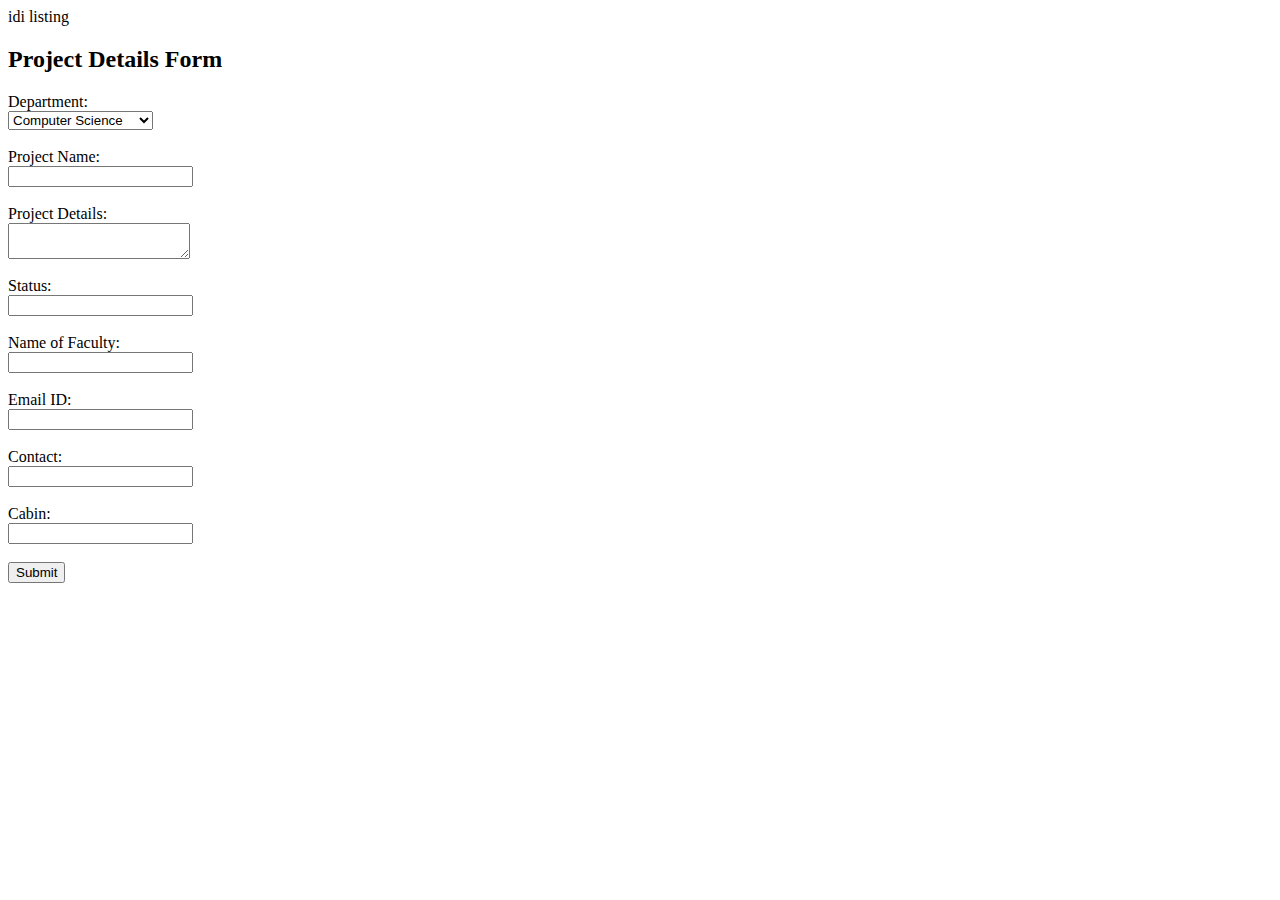
<file: Hs.html>
idi listing <!DOCTYPE html>
<html lang="en">
<head>
    <meta charset="UTF-8">
    <meta name="viewport" content="width=device-width, initial-scale=1.0">
    <title>Project Details Form</title>
</head>
<body>
    <h2>Project Details Form</h2>
    <form id="projectForm" action="/submit_form" method="POST">
        <!-- Department Dropdown -->
        <label for="department">Department:</label><br>
        <select id="department" name="department">
            <option value="Computer Science">Computer Science</option>
            <option value="Electrical/Electronics">Electrical/Electronics</option>
            <option value="Mechanical">Mechanical</option>
            <option value="Aerospace">Aerospace</option>
            <option value="Biotech">Biotech</option>
            <option value="Civil">Civil</option>
            <option value="Chemical">Chemical</option>
        </select><br><br>

        <!-- Project Name -->
        <label for="projectName">Project Name:</label><br>
        <input type="text" id="projectName" name="projectName"><br><br>

        <!-- Project Details -->
        <label for="projectDetails">Project Details:</label><br>
        <textarea id="projectDetails" name="projectDetails"></textarea><br><br>

        <!-- Status -->
        <label for="status">Status:</label><br>
        <input type="text" id="status" name="status"><br><br>

        <!-- Name of Faculty -->
        <label for="facultyName">Name of Faculty:</label><br>
        <input type="text" id="facultyName" name="facultyName"><br><br>

        <!-- Email ID -->
        <label for="email">Email ID:</label><br>
        <input type="email" id="email" name="email"><br><br>

        <!-- Contact -->
        <label for="contact">Contact:</label><br>
        <input type="text" id="contact" name="contact"><br><br>

        <!-- Cabin -->
        <label for="cabin">Cabin:</label><br>
        <input type="text" id="cabin" name="cabin"><br><br>

        <!-- Submit Button -->
        <button type="button" onclick="submitForm()">Submit</button>
    </form>
    <script>
        function submitForm() {
            // Get form data
            var formData = {
                department: document.getElementById('department').value,
                projectName: document.getElementById('projectName').value,
                projectDetails: document.getElementById('projectDetails').value,
                status: document.getElementById('status').value,
                facultyName: document.getElementById('facultyName').value,
                email: document.getElementById('email').value,
                contact: document.getElementById('contact').value,
                cabin: document.getElementById('cabin').value
            };

            // Convert form data to JSON
            var jsonData = JSON.stringify(formData);

            // Send JSON data to server
            var xhr = new XMLHttpRequest();
            xhr.open('POST', 'stu_list.json', true);
            xhr.setRequestHeader('Content-Type', 'application/json');
            xhr.send(jsonData);
        }
    </script>
</body>
</html>
</file>
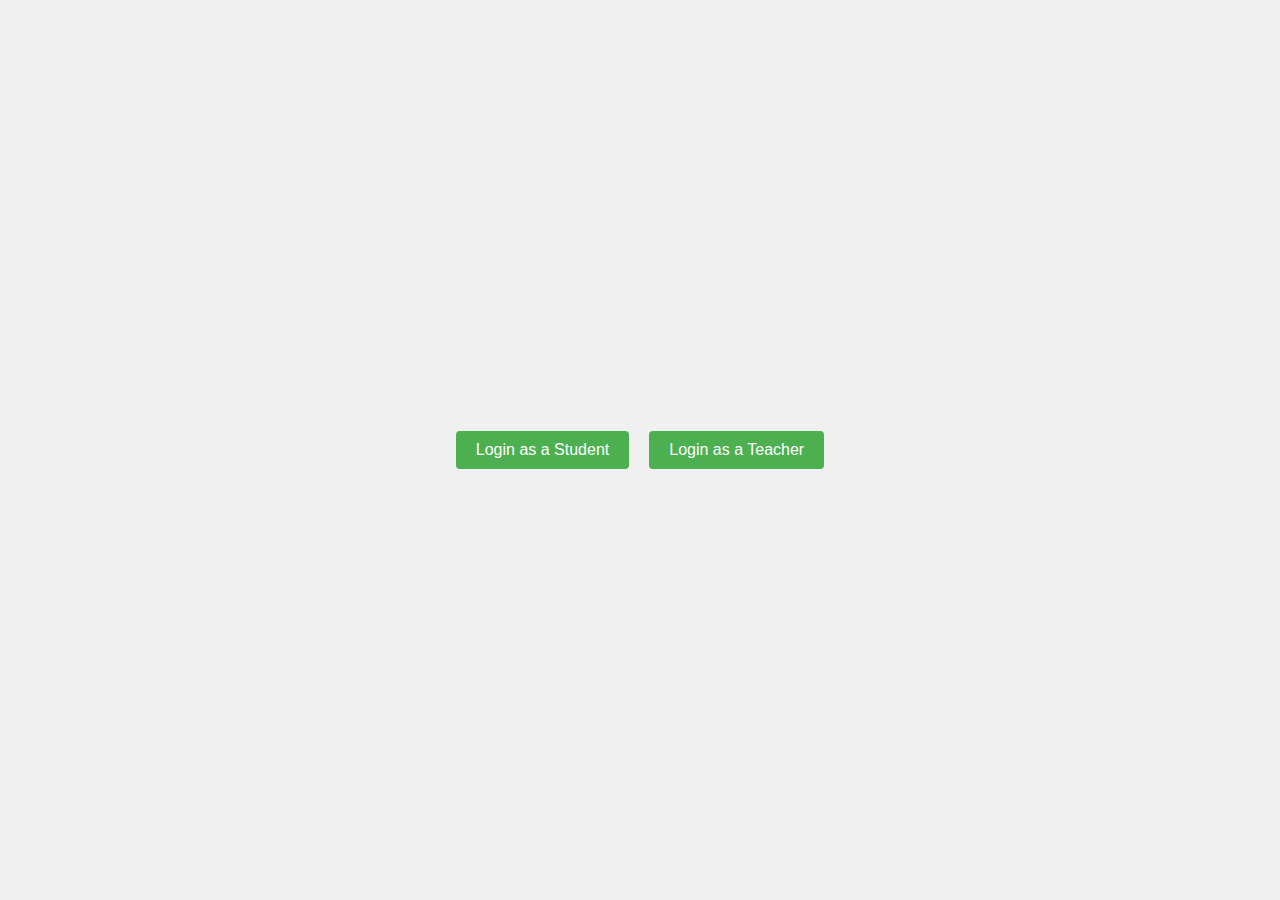
<file: log_choose.html>
<!DOCTYPE html>
<html lang="en">
<head>
    <meta charset="UTF-8">
    <meta name="viewport" content="width=device-width, initial-scale=1.0">
    <title>Clickable Buttons</title>
    <style>
        body {
            font-family: Arial, sans-serif;
            margin: 0;
            padding: 0;
            display: flex;
            justify-content: center;
            align-items: center;
            height: 100vh;
            background-color: #f0f0f0;
        }
        button {
            padding: 10px 20px;
            margin: 0 10px;
            font-size: 16px;
            background-color: #4CAF50;
            color: white;
            border: none;
            border-radius: 4px;
            cursor: pointer;
            transition: background-color 0.3s ease;
        }
        button:hover {
            background-color: #45a049;
        }
    </style>
</head>
<body>
    <button onclick="location.href='./stu_login.html'">Login as a Student</button>
    <button onclick="location.href='./teach_login.html'">Login as a Teacher</button>
</body>
</html>
</file>
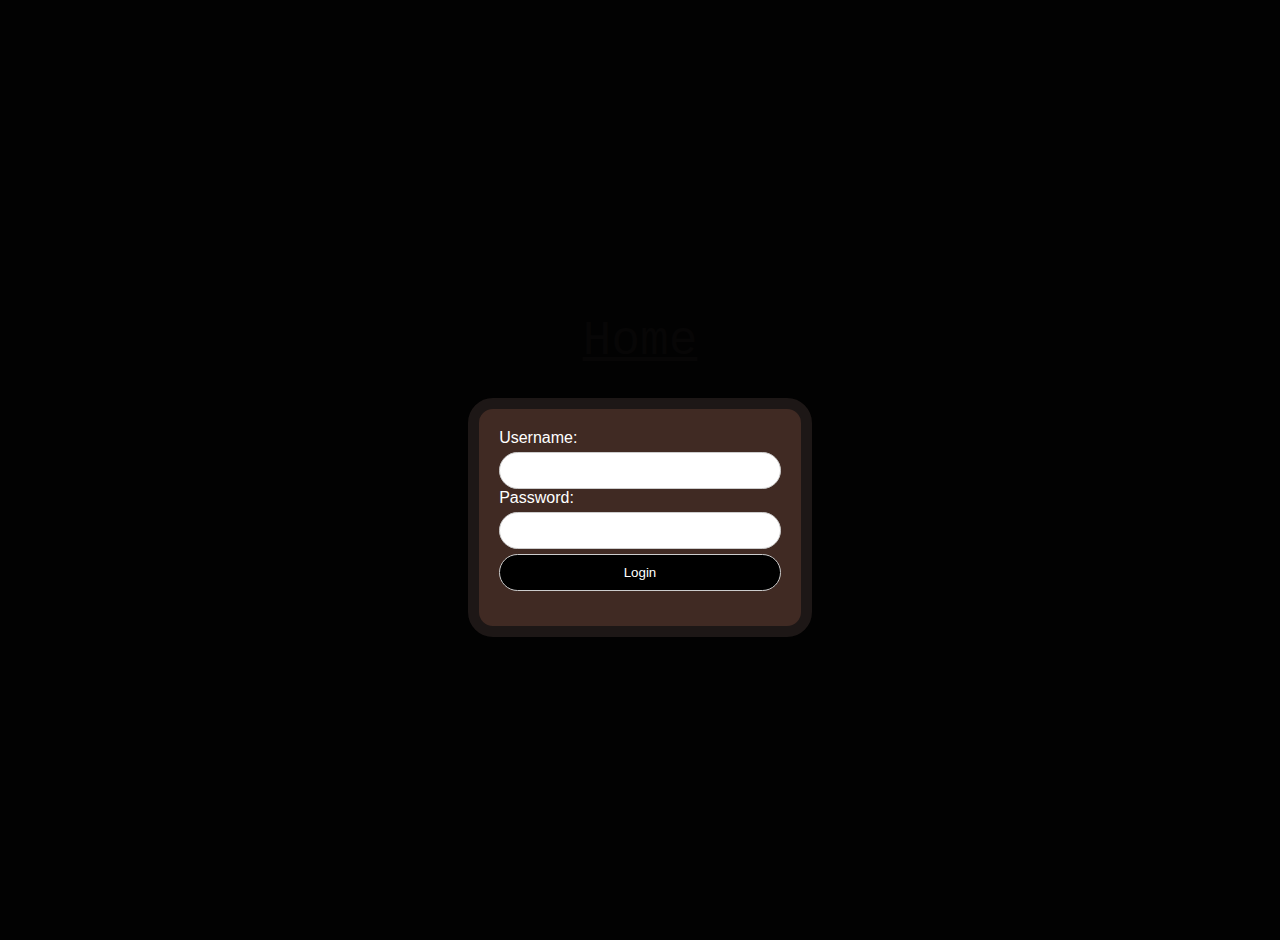
<file: loogin.html>
<!DOCTYPE html>
<html lang="en">
<head>
<meta charset="UTF-8">
<meta name="viewport" content="width=device-width, initial-scale=1.0">
<title>Black Div with Header and Container</title>
<style>
  body, html {
    margin: 0;
    padding: 0;
    height: 100%;
    font-family: Arial, sans-serif;
  }

  .main-container {
    background-color: #020202;
    color: white;
    padding: 20px;
    height: 100%;
    display: flex;
    justify-content: center;
    align-items: center;
    flex-direction: column;
  }

  .header {
    background-color: #020202;
    text-align: center;
    padding: 10px;
    font-size: 3em;
    color: rgb(7, 6, 6);
    font-family: "Courier New", Courier, monospace;
    margin-bottom: 20px;
  }

  .container {
    background-color: #402a23;
    border-radius: 25px;
    padding: 20px;
    border: 11px solid #1d1716;
  }

  .input-container {
    margin-bottom: 15px;
  }

  input[type="text"],
  input[type="password"],
  input[type="submit"] {
    padding: 10px;
    border-radius: 20px;
    border: 1px solid #ccc;
    width: 100%;
    box-sizing: border-box;
    margin-top: 5px;
  }

  input[type="submit"] {
    background-color: black;
    color: white;
    cursor: pointer;
  }

  input[type="submit"]:hover {
    background-color: #333;
  }
</style>
</head>
<body>
  <div class="main-container">
    <div class="header">
      <nav>
        <a href="/homepage.html" style="color: inherit;">Home</a>
      </nav>
    </div>
    <div class="container">
      <div class="input-container"> 
        <form id="loginForm">
          <div>
            <label for="username">Username:</label>
            <input type="text" id="username" name="username" required>
          </div>
          <div>
            <label for="password">Password:</label>
            <input type="password" id="password" name="password" required>
          </div>
          <div>
            <input type="submit" value="Login">
          </div>
        </form>
      </div>
    </div>
  </div>
  <script>
     document.getElementById('loginForm').addEventListener('submit', async function(event) {
            event.preventDefault();

            const username = document.getElementById('username').value;
            const password = document.getElementById('password').value;

            try {
                const response = await fetch('/stu_login', {
                    method: 'POST',
                    headers: {
                        'Content-Type': 'application/json'
                    },
                    body: JSON.stringify({ username, password })
                });

                if (response.ok) {
                    const contentType = response.headers.get('content-type');
                    if (contentType && contentType.includes('text/html')) {
                        window.location.href = response.url;
                    } else {
                        const errorMessage = await response.text();
                        alert(errorMessage);
                    }
                } else {
                    alert('An error occurred. Please try again.');
                }
            } catch (error) {
                console.error('Error:', error);
                alert('An error occurred. Please try again.');
            }
        });
  </script>
</body>

</html>
</file>
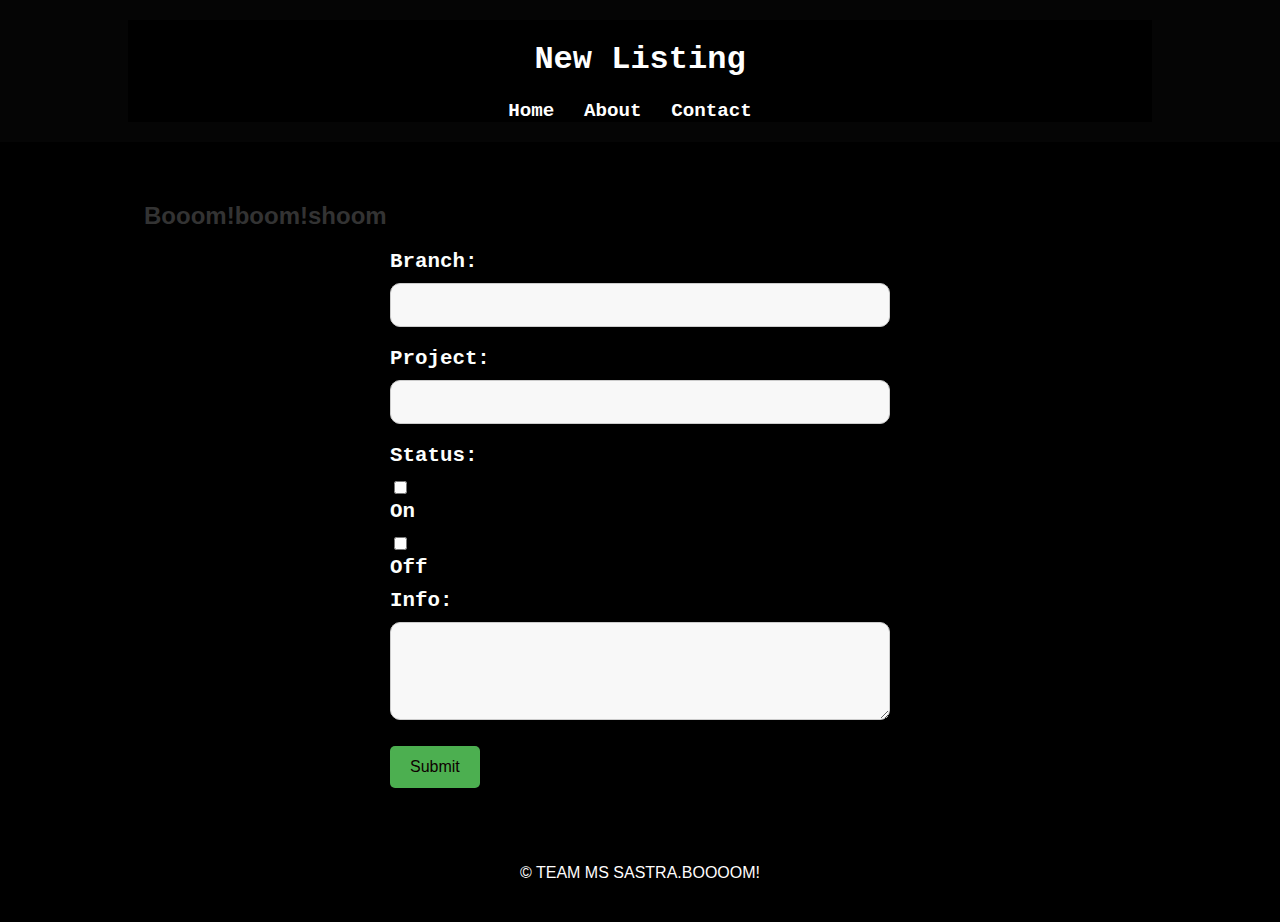
<file: new_listing.html>
<!DOCTYPE html>
<html lang="en">
<head>
    <meta charset="UTF-8">
    <meta name="viewport" content="width=device-width, initial-scale=1.0">
    <title>New Teacher Listing</title>
    <link rel="stylesheet" href="new_listing.css">
</head>
<body>
    <header>
        <div class="container">
            <h1>New Listing</h1>
            <nav>
                <ul>
                    <li><a href="/homepage.html">Home</a></li>
                    <li><a href="about.html">About</a></li>
                    <li><a href="contact.html">Contact</a></li>
                </ul>
            </nav>
        </div>
    </header>

    <section class="content">
        <div class="container">
            <h2>Booom!boom!shoom</h2>
            <form>
                <label for="branch">Branch:</label>
                <input type="text" id="branch" name="branch" required>
                      
                <label for="project">Project:</label>
                <input type="text" id="project" name="project" required>
                
                <label>Status:</label>
                <div>
                    <input type="checkbox" id="status_on" name="status" value="on">
                    <label for="status_on">On</label>
                </div>
                <div>
                    <input type="checkbox" id="status_off" name="status" value="off">
                    <label for="status_off">Off</label>
                </div>
                
                
                <label for="info">Info:</label>
                <textarea id="info" name="info" rows="4" cols="50" required></textarea>
                
                <input type="submit" value="Submit">
            </form>
        </div>
    </section>

    <footer>
        <div class="container">
            <p>&copy; TEAM MS SASTRA.BOOOOM!</p>
        </div>
    </footer>

    <script>
        document.querySelector('form').addEventListener('submit',  async function(event) {
            console.log("he")
            event.preventDefault();

            const formData = new FormData(this);
            var object = {};
            formData.forEach((value, key) => object[key] = value);
            
            try {
                const response = await fetch('/teacherform', {
                    method: 'POST',
                    body: JSON.stringify({
                        hell:"nopebruh"
                    })
                });

                if (response.ok) {
                    alert('Teacher listing submitted successfully!');
                    // Optionally, redirect to another page after successful submission
                    window.location.href = '/homepage.html';
                } else {
                    console.error('Failed to submit teacher listing');
                    alert('Failed to submit teacher listing. Please try again.');
                }
            } catch (error) {
                console.error('Error:', error);
                alert('An error occurred. Please try again.');
            }
        });
    </script>
</body>
</html>
</file>
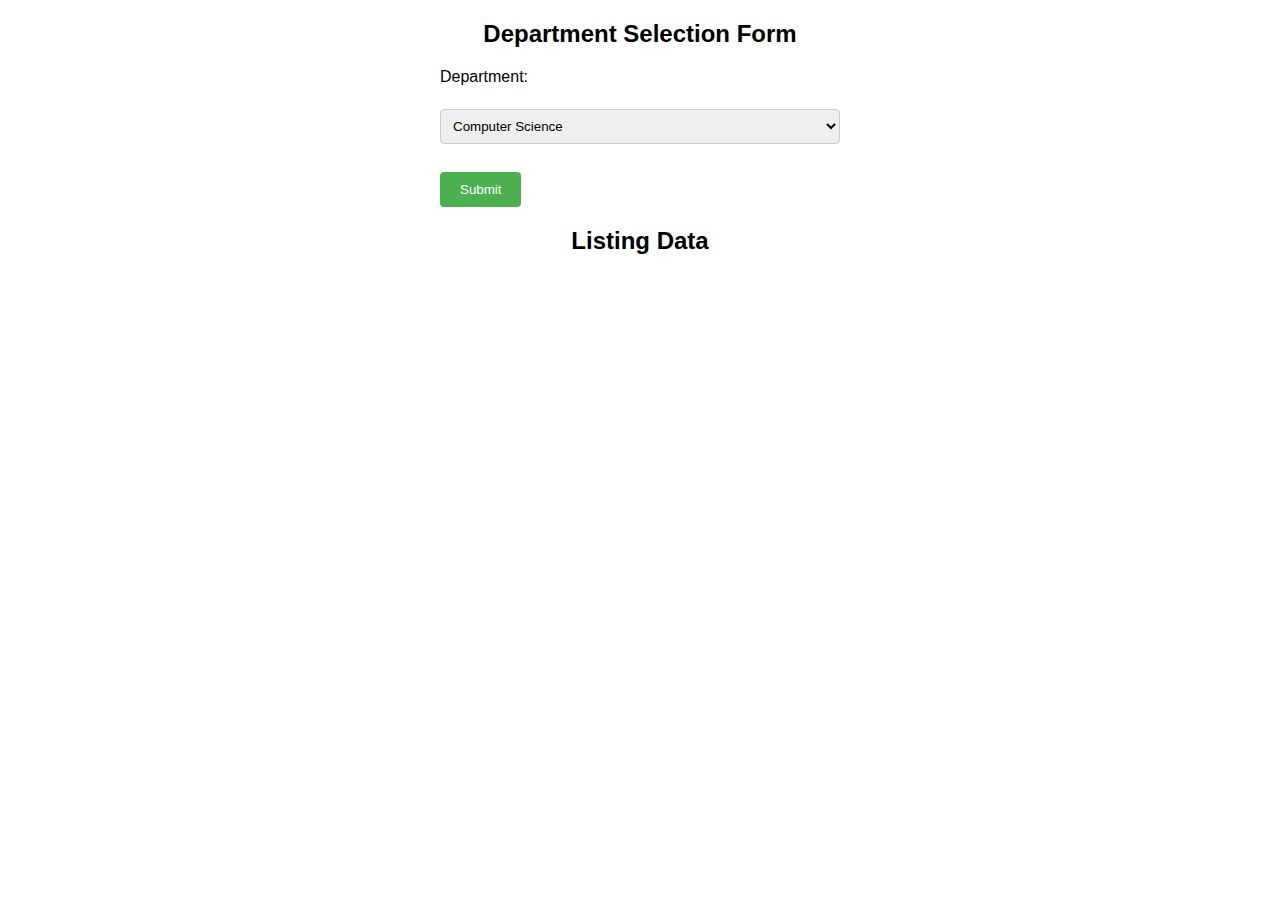
<file: Search.html>
<!DOCTYPE html>
<html lang="en">
<head>
    <meta charset="UTF-8">
    <meta name="viewport" content="width=device-width, initial-scale=1.0">
    <title>Department Selection Form</title>
</head>
<body>
    <h2>Department Selection Form</h2>
    <form id="departmentForm">
        <label for="department">Department:</label><br>
        <select id="department" name="department">
            <option value="Computer Science">Computer Science</option>
            <option value="Electrical/Electronics">Electrical/Electronics</option>
            <option value="Mechanical">Mechanical</option>
            <option value="Aerospace">Aerospace</option>
            <option value="Biotech">Biotech</option>
            <option value="Civil">Civil</option>
            <option value="Chemical">Chemical</option>
        </select><br><br>
        
        <!-- Add other form fields here -->
        
        <button type="submit">Submit</button>
    </form>

    <h2>Listing Data</h2>
    <div id="listingTable"></div>
    <style>
        body {
            font-family: Arial, sans-serif;
            margin: 0;
            padding: 0;
        }
        h2 {
            margin-top: 20px;
            text-align: center;
        }
        form {
            max-width: 400px;
            margin: 0 auto;
        }
        label {
            display: block;
            margin-bottom: 5px;
        }
        select, input[type="text"], input[type="email"] {
            width: 100%;
            padding: 8px;
            margin-bottom: 10px;
            border: 1px solid #ccc;
            border-radius: 4px;
            box-sizing: border-box;
        }
        button[type="submit"] {
            background-color: #4CAF50;
            color: white;
            padding: 10px 20px;
            border: none;
            border-radius: 4px;
            cursor: pointer;
        }
        button[type="submit"]:hover {
            background-color: #45a049;
        }
        #listingTable {
            margin-top: 20px;
        }
        table {
            width: 100%;
            border-collapse: collapse;
        }
        th, td {
            border: 1px solid #ddd;
            padding: 8px;
            text-align: left;
        }
        th {
            background-color: #f2f2f2;
        }
    </style>

    <script>
        document.getElementById('departmentForm').addEventListener('submit', function(event) {
            event.preventDefault(); // Prevent default form submission
            
            // Get selected department
            const department = document.getElementById('department').value;

            // Fetch listing data from JSON file
            fetch('stu_list.json')
            .then(response => response.json())
            .then(data => {
                // Filter data based on selected department
                const filteredData = data.filter(item => item.department === department);

                // Build table HTML
                let tableHtml = '<table border="1">';
                tableHtml += '<tr><th>Department</th><th>Project Name</th><th>Project Details</th><th>Status</th><th>Name of Faculty</th><th>Email ID</th><th>Contact</th><th>Cabin</th></tr>';
                filteredData.forEach(item => {
                    tableHtml += `<tr><td>${item.department}</td><td>${item.projectName}</td><td>${item.projectDetails}</td><td>${item.status}</td><td>${item.facultyName}</td><td>${item.email}</td><td>${item.contact}</td><td>${item.cabin}</td></tr>`;
                });
                tableHtml += '</table>';

                // Display table
                document.getElementById('listingTable').innerHTML = tableHtml;
            })
            .catch(error => {
                console.error('Error:', error);
            });
        });
    </script>
</body>
</html>
</file>
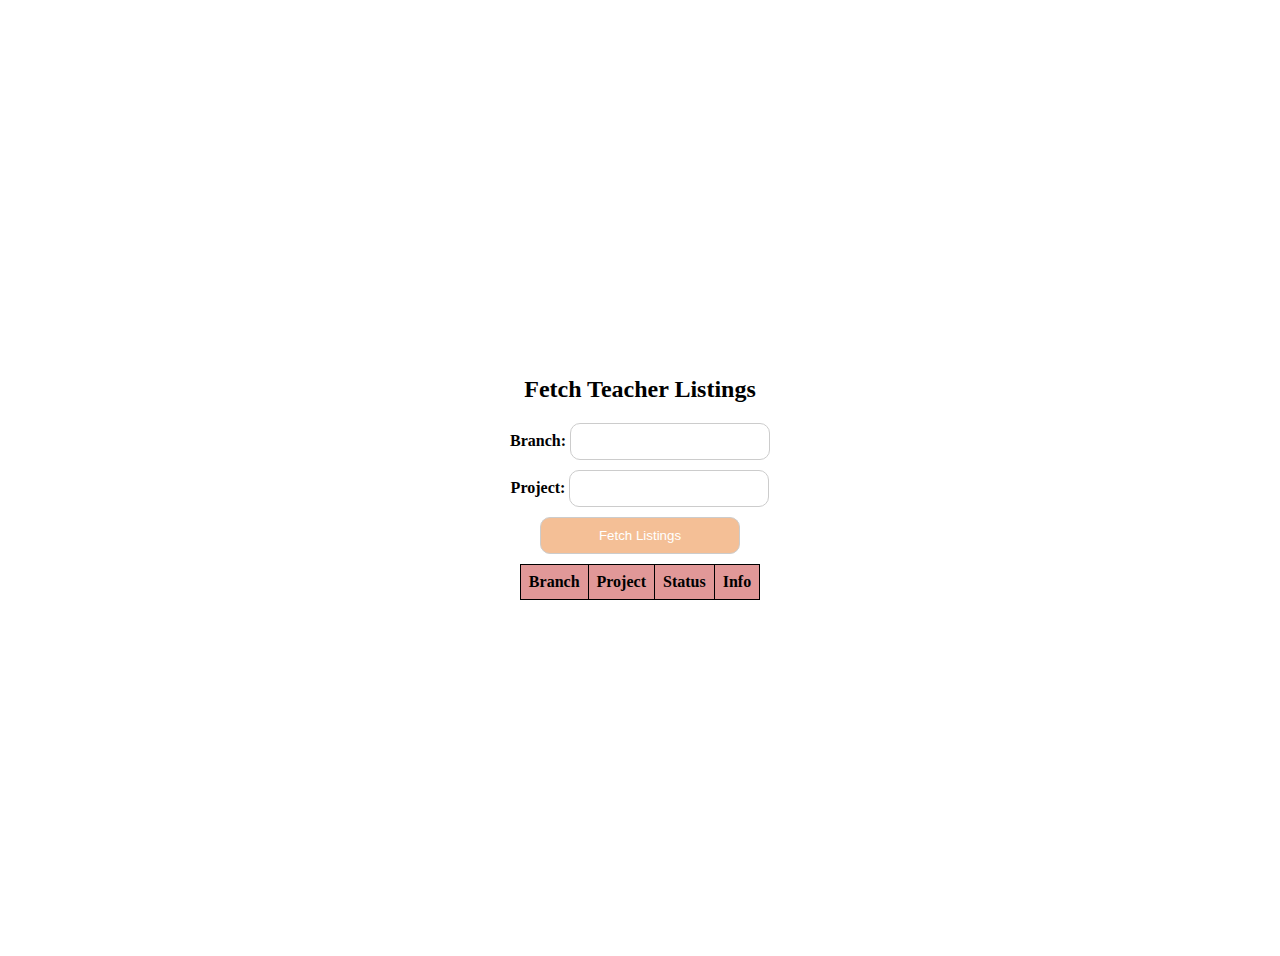
<file: stu.html>
<!DOCTYPE html>
<html lang="en">
<head>
<meta charset="UTF-8">
<meta name="viewport" content="width=device-width, initial-scale=1.0">
<link rel="stylesheet" href="stu.css">
<title>Table Display</title>

</head>
<body>
    <div class="main-container">
  
 <h2>Fetch Teacher Listings</h2>
    <form id="fetchForm">
        <div>
            <label for="branch">Branch:</label>
            <input type="text" id="branch" name="branch" required>
        </div>
        <div>
            <label for="project">Project:</label>
            <input type="text" id="project" name="project" required>
        </div>
        <div>
            <input type="submit" value="Fetch Listings">
        </div>
    </form>
<!-- Container for the table -->
<div id="table-container">
  <table id="data-table">
    <thead>
      <tr>
        <th>Branch</th>
        <th>Project</th>
        <th>Status</th>
        <th>Info</th>
      </tr>
    </thead>
    <tbody id="table-body">
      <!-- Data will be dynamically populated here -->
    </tbody>
  </table>
</div>
</div>
<script>
// JavaScript to populate the table with fetched data
document.getElementById('fetchForm').addEventListener('submit', async function(event) {
    event.preventDefault();

    const branch = document.getElementById('branch').value;
    const project = document.getElementById('project').value;

    try {
        const response = await fetch(`/sadata?branch=${branch}&project=${project}`);
        const data = await response.json();

        // Clear previous table rows
        document.getElementById('table-body').innerHTML = '';

        // Display fetched data in table format
        if (data && data.teacherListings && data.teacherListings.length > 0) {
            data.teacherListings.forEach(listing => {
                const row = document.createElement('tr');

                const branchCell = document.createElement('td');
                branchCell.textContent = listing.branch;
                row.appendChild(branchCell);

                const projectCell = document.createElement('td');
                projectCell.textContent = listing.project;
                row.appendChild(projectCell);

                const statusCell = document.createElement('td');
                statusCell.textContent = listing.status;
                row.appendChild(statusCell);

                const infoCell = document.createElement('td');
                infoCell.textContent = listing.info;
                row.appendChild(infoCell);

                document.getElementById('table-body').appendChild(row);
            });
        } else {
            const row = document.createElement('tr');
            const cell = document.createElement('td');
            cell.textContent = 'No teacher listings found for the given branch and project.';
            cell.colSpan = 4; // Spanning all columns
            row.appendChild(cell);
            document.getElementById('table-body').appendChild(row);
        }
    } catch (error) {
        console.error('Error:', error);
        alert('An error occurred. Please try again.');
    }
});
</script>
</body>
</html>
</file>
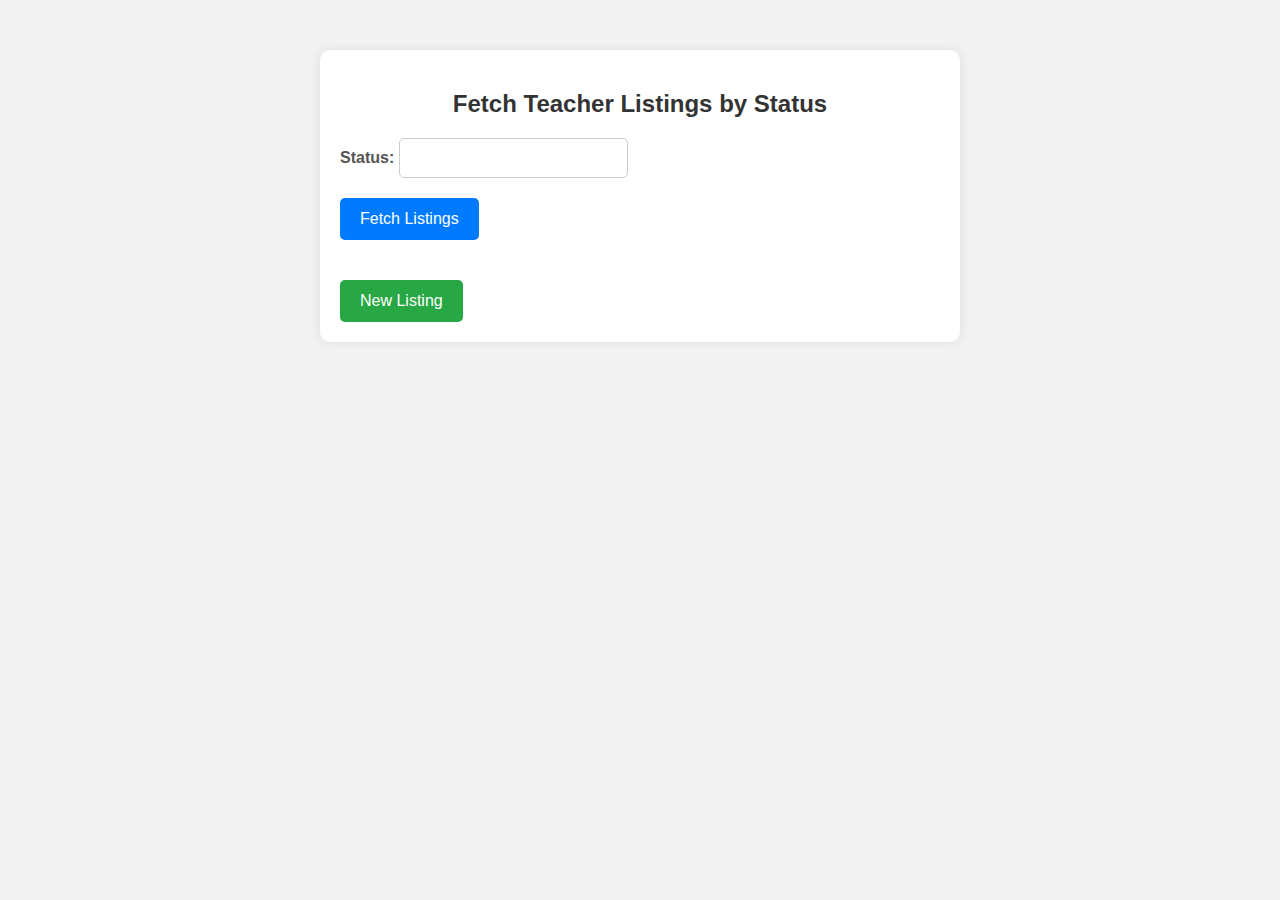
<file: teacherloginpage.html>
<!DOCTYPE html>
<html lang="en">
<head>
    <meta charset="UTF-8">
    <meta name="viewport" content="width=device-width, initial-scale=1.0">
    <title>Fetch Teacher Listings by Status</title>
    <style>
        body {
            font-family: Arial, sans-serif;
            background-color: #f2f2f2;
            margin: 0;
            padding: 0;
        }

        .container {
            max-width: 600px;
            margin: 50px auto;
            background-color: #fff;
            border-radius: 10px;
            padding: 20px;
            box-shadow: 0 0 10px rgba(0, 0, 0, 0.1);
        }

        h2 {
            text-align: center;
            margin-bottom: 20px;
            color: #333;
        }

        form {
            display: flex;
            flex-direction: column;
        }

        label {
            margin-bottom: 10px;
            font-weight: bold;
            color: #555;
        }

        input[type="text"] {
            padding: 10px;
            border: 1px solid #ccc;
            border-radius: 5px;
            margin-bottom: 20px;
            font-size: 16px;
        }

        input[type="submit"] {
            padding: 12px 20px;
            border: none;
            border-radius: 5px;
            background-color: #007bff;
            color: #fff;
            font-size: 16px;
            cursor: pointer;
            transition: background-color 0.3s ease;
        }

        input[type="submit"]:hover {
            background-color: #0056b3;
        }

        #outputContainer {
            margin-top: 20px;
        }

        #outputContainer div {
            background-color: #f9f9f9;
            padding: 15px;
            border-radius: 5px;
            margin-bottom: 10px;
        }

        #outputContainer p {
            margin: 5px 0;
        }

        button {
            margin-top: 20px;
            padding: 12px 20px;
            border: none;
            border-radius: 5px;
            background-color: #28a745;
            color: #fff;
            font-size: 16px;
            cursor: pointer;
            transition: background-color 0.3s ease;
        }

        button:hover {
            background-color: #218838;
        }
    </style>
</head>
<body>
    <div class="container">
        <h2>Fetch Teacher Listings by Status</h2>
        <form id="fetchByStatusForm">
            <div>
                <label for="status">Status:</label>
                <input type="text" id="status" name="status" required>
            </div>
            <div>
                <input type="submit" value="Fetch Listings">
            </div>
        </form>
        <div id="outputContainer"></div>
        
        <!-- Button to redirect to another page -->
        <button onclick="redirectToNewListingPage()">New Listing</button>
    </div>

    <script>
        document.getElementById('fetchByStatusForm').addEventListener('submit', async function(event) {
            event.preventDefault();

            const status = document.getElementById('status').value;

            try {
                const response = await fetch('/teachlisting', {
                    method: 'POST',
                    headers: {
                        'Content-Type': 'application/json'
                    },
                    body: JSON.stringify({ status })
                });

                const data = await response.json();

                // Clear previous output
                document.getElementById('outputContainer').innerHTML = '';

                // Display fetched data
                if (data && data.teacherListings && data.teacherListings.length > 0) {
                    const outputHTML = data.teacherListings.map(listing => `
                        <div>
                            <p>Branch: ${listing.branch}</p>
                            <p>Project: ${listing.project}</p>
                            <p>Status: ${listing.status}</p>
                            <p>Info: ${listing.info}</p>
                        </div>
                    `).join('');
                    document.getElementById('outputContainer').innerHTML = outputHTML;
                } else {
                    document.getElementById('outputContainer').innerText = 'No teacher listings found for the given status.';
                }
            } catch (error) {
                console.error('Error:', error);
                alert('An error occurred. Please try again.');
            }
        });

        // Function to redirect to another page
     function redirectToNewListingPage() {
    // Change the URL to the desired page
    window.location.href = 'file:///C:/Users/srinivas/Documents/practise/site/working/node/gooo/newlisting.html'; // Adjust the path accordingly
}

    </script>
</body>
</html>
</file>
<file: new_listing.css>
body {
    font-family: Arial, sans-serif;
    background-color: #000000; /* Light gray background */
    color: #333; /* Dark text color */
    margin: 0;
    padding: 0;
}

header {
    background-color: #0a0a0a83; /* Green header background */
    padding: 20px 0;
    text-align: center;
    color: white; /* White text color */
    font-family: 'Courier New', Courier, monospace;
    align-items: center;
    font-size: 1em;
}

.container {
    background-color: #000000;
    width: 80%;
    margin: auto;
    overflow: hidden;
}

nav ul {
    list-style-type: none;
    margin: 0;
    padding: 0;
    text-align: center;
}

nav ul li {
    display: inline;
    margin-right: 20px;
}

nav ul li a {
    font-size: larger;
    color: white;
    text-decoration: none;
    font-weight: bold;
}

nav ul li a:hover {
    color: #ffe082; /* Light yellow on hover */
}

.content {
    background-color: #000000;
    padding: 20px;
    margin-top: 20px;
    background-color: rgb(0, 0, 0);
    border-radius: 10px;
    box-shadow: 0 4px 8px rgba(0, 0, 0, 0.1); /* Soft shadow */
}

form {
    color: #fdfffd;
    font-family: 'Courier New', Courier, monospace;
    max-width: 500px;
    margin: auto;
    font-size: 1.3em;
}

label {
    display: block;
    margin-bottom: 10px;
    font-weight: bold;
}

input[type="text"],
textarea {
    width: 100%;
    padding: 12px; /* Increased padding for bigger text */
    margin-bottom: 20px;
    border: 1px solid #ccc;
    border-radius: 10px;
    box-sizing: border-box;
    background-color: #f8f8f8; /* Light gray background for inputs */
    font-size: 16px; /* Increased font size */
    color: black; /* Black text color */
}

textarea {
    resize: vertical; /* Allow vertical resizing of textarea */
}
input[type="checkbox"] {
    background-color: white !important; /* Set background color of checkboxes to white */
    margin-right: 5px; /* Add some spacing between checkboxes and labels */
}


input[type="submit"] {
    background-color: #4caf50; /* Green submit button */
    color: rgb(14, 0, 0);
    padding: 12px 20px;
    border: none;
    border-radius: 5px;
    cursor: pointer;
    font-size: 16px;
    transition: background-color 0.3s; /* Smooth transition on hover */
}

input[type="submit"]:hover {
    background-color: #45a049; /* Darker green on hover */
}

footer {
    background-color: #000000; /* Dark footer background */
    color: #fffdfd; /* White text color */
    padding: 20px 0;
    text-align: center;
    margin-top: 20px;
}
</file>
<file: stu.css>
/* CSS to style the table */
table {
  width: 100%;
  border-collapse: collapse;
}

table, th, td {
  border: 1px solid black;
  padding: 8px;
}

th {
  background-color: #E19898;
}

/* CSS for bubble */
.bubble::after {
  content: '';
  border-top-left-radius: 50% 100%;
  border-top-right-radius: 50% 100%;
  position: absolute;
  bottom: 0;
  z-index: 100;
  width: 100%;
  background-color: #0e0ef8;
  height: 85%;
}

/* CSS for main container */
.main-container {
  background-color: transparent; /* Adjust as needed */
  padding: 20px;
  display: flex;
  justify-content: center;
  align-items: center;
  flex-direction: column;
  height: 100vh;
}

.input-container {
  margin-bottom: 20px;
}

#fetchForm {
  display: flex;
  flex-direction: column;
  align-items: center;
}

#fetchForm div {
  margin-bottom: 10px;
  background-color: rgba(0, 255, 255, 0);
}

label {
  font-weight: bold;
}

input[type="text"],
input[type="password"],
button,
input[type="submit"] {
  padding: 10px;
  border-radius: 10px;
  border: 1px solid #ccc;
  width: 200px;
  box-sizing: border-box;
}

input[type="submit"] {
  background-color: #F4BF96;
  color: white;
  cursor: pointer;
  transition: background-color 0.3s ease;
}

input[type="submit"]:hover {
  background-color: #0056b3;
}

/* CSS for output container */
#outputDiv {
  width: 100%;
  max-width: 400px;
  padding: 20px;
  border: 1px solid #ccc;
  border-radius: 5px;
  background-color: #fff;
  margin-top: 20px; /* Add some space between the input form and output */
}

/* CSS for individual listing items */
#outputDiv div {
  margin-bottom: 15px; /* Add some space between each listing item */
  border-bottom: 1px solid #ddd; /* Add a bottom border to separate listing items */
  padding-bottom: 15px; /* Add padding at the bottom of each listing item */
}

/* CSS for listing item text */
#outputDiv p {
  margin: 0; /* Remove default margins for paragraphs */
}
</file>
